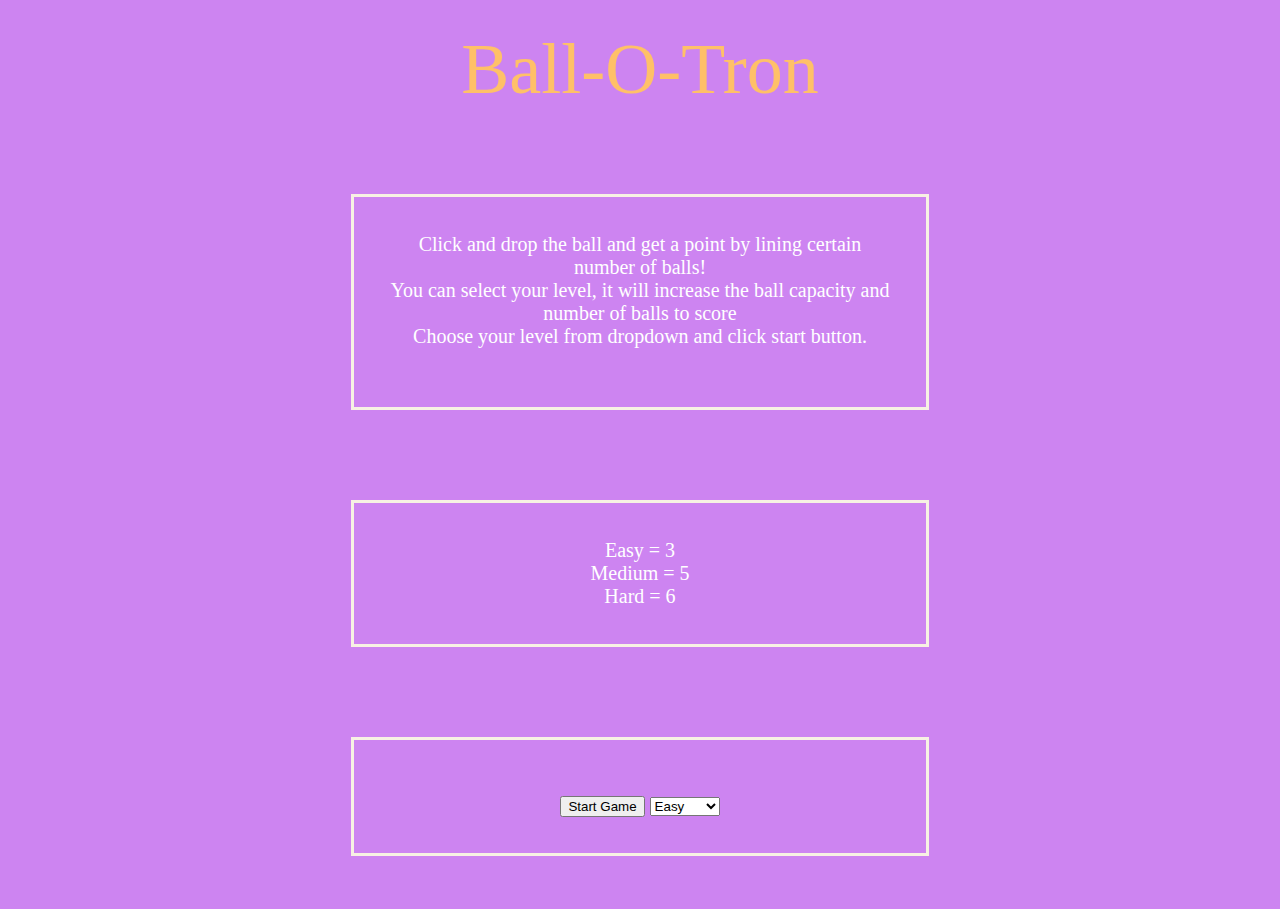
<file: index.html>
<html lang="en">
<head>
    <meta charset="UTF-8">
    <meta name="viewport" content="width=device-width, initial-scale=1.0">
    <meta http-equiv="X-UA-Compatible" content="ie=edge">
    <link href="style.css" rel="stylesheet" type="text/css"/>
    <title>Document</title>
</head>
<body>
    <div class="header">Ball-O-Tron</div><br>
    <div id="overlay"></div>
        <div id="main" style="font-size: 20px;color: white;">
            <div class="text-content hide">
                Click and drop the ball and get a point by lining certain number of balls!<br>
            You can select your level, it will increase the ball capacity and number of balls to score<br>
            Choose your level from dropdown and click start button.<br><br>
            </div>
            <div class="text-content hide">
                Easy = 3<br>
                Medium = 5<br>
                Hard = 6<br>   
            </div>
            <div id="divBallGrid"></div>
            
            <div class="text-content">
                <button type="button" id="btnStart" style="margin-top: 20px;">Start Game</button>
                <select id="drpMode">
                    <option value="4" selected>Easy</option>
                    <option value="5">Medium</option>
                    <option value="6">Hard</option>
                </select>
            </div>
            
    </div>
    <script src="func.js"></script>
</body>
</html>
</file>
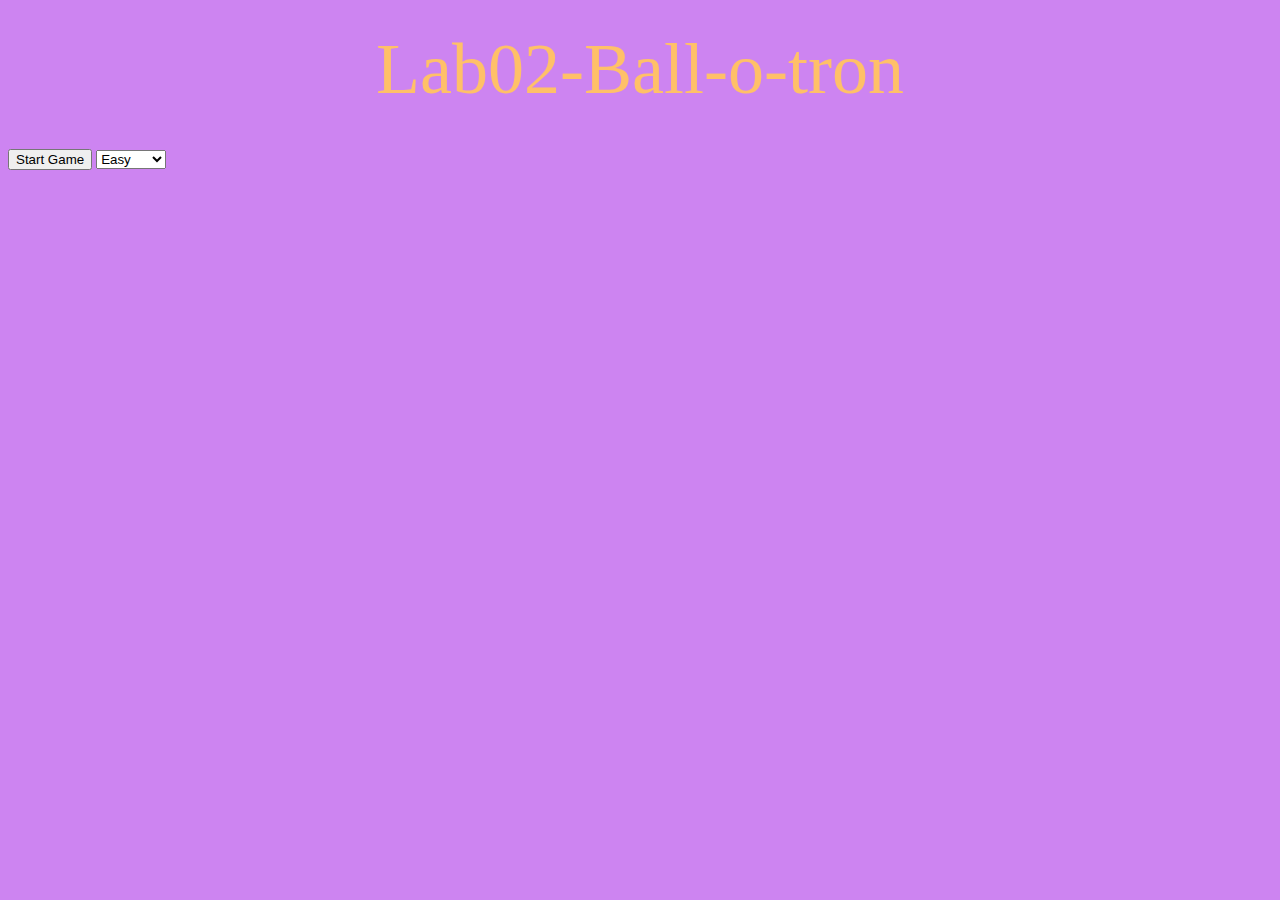
<file: home.html>
<html lang="en">
<head>
    <meta charset="UTF-8">
    <meta name="viewport" content="width=device-width, initial-scale=1.0">
    <meta http-equiv="X-UA-Compatible" content="ie=edge">
    <script src="func.js"></script>
    <link href="style.css" rel="stylesheet" type="text/css"/>
    <title>Document</title>
</head>
<body>
    <div class="header">Lab02-Ball-o-tron</div><br>
    <div id="overlay"></div>
    <div><button type="button" id="btnStart">Start Game</button>
        <select id="drpMode">
            <option value="4" selected>Easy</option>
            <option value="5">Medium</option>
            <option value="6">Hard</option>
        </select>
    </div>
    <div id="divBallGrid"></div>
</body>
</html>
</file>
<file: style.css>
body{
    background-color: #cd84f1;
}
#divBallGrid button{
    border-radius: 5000%;
    width: 6vh;
    height: 6vh;
}
#overlay {
    position: fixed; /* Sit on top of the page content */
    display: none; /* Hidden by default */
    width: 100%; /* Full width (cover the whole page) */
    height: 100%; /* Full height (cover the whole page) */
    top: 0; 
    left: 0;
    right: 0;
    bottom: 0;
    color: red;
    font-size: 180px;
    margin: auto;
    text-align: center;
    background-color: rgba(0,0,0,0.5); /* Black background with opacity */
    z-index: 2; /* Specify a stack order in case you're using a different order for other elements */
    cursor: pointer; /* Add a pointer on hover */
}
.header{
    text-align: center;
    font-size: 8vh;
    padding: 20px;
    color: #ffc068;

}
#main{
    display: flex;
    flex-direction: column;
    justify-content: space-evenly;
    text-align: center;
    align-items: center;
}
#btnStart option{
    background-color: yellow;
}
#divBallGrid table{
    border: 10px solid #f7f1e3 ;
    margin: auto;
}
.text-content{
    margin: 5vh;
    padding: 4vh;
    border: #f7f1e3 solid;
    width: 500px;

}
</file>
